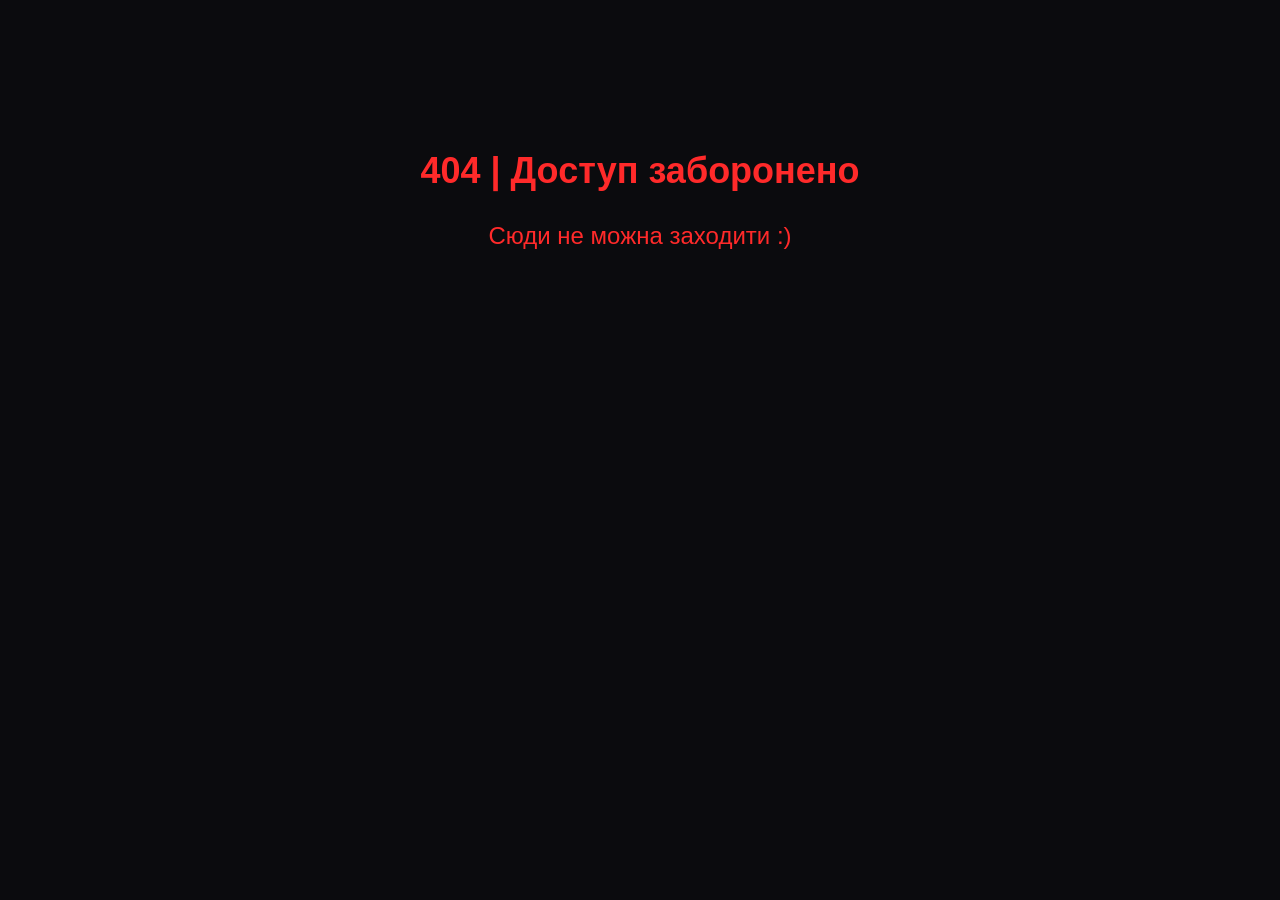
<file: admin.html>
<!DOCTYPE html>
<html lang="uk">
<head>
    <meta charset="UTF-8">
    <meta name="viewport" content="width=device-width, initial-scale=1.0">
    <title>Pixel TV — Адмін-панель</title>
    <link rel="stylesheet" href="style.css">
    <style>
        .admin-container {
            max-width: 800px;
            margin: 40px auto;
            background: var(--panel-graphite);
            border: 1px solid var(--border-color);
            padding: 30px;
            border-radius: 8px;
        }
        .admin-group {
            margin-bottom: 20px;
        }
        .admin-group label {
            display: block;
            margin-bottom: 8px;
            font-weight: 500;
        }
        .admin-group select, .admin-group input, .admin-group textarea {
            width: 100%;
            padding: 10px;
            background: var(--bg-deep);
            border: 1px solid var(--border-color);
            color: var(--text-main);
            border-radius: 4px;
            font-family: var(--font-sans);
        }
        .schedule-editor-row {
            display: flex;
            gap: 10px;
            margin-bottom: 10px;
            align-items: center;
            background: var(--bg-deep);
            padding: 10px;
            border: 1px solid var(--border-color);
            border-radius: 4px;
        }
        .schedule-editor-row input {
            margin: 0;
        }
        .del-row-btn {
            background: rgba(255, 42, 42, 0.2);
            color: var(--tally-red);
            border: 1px solid var(--tally-red);
            padding: 8px 12px;
            cursor: pointer;
            border-radius: 4px;
        }
        .add-row-btn, .save-admin-btn {
            background: var(--text-main);
            color: var(--bg-deep);
            border: none;
            padding: 10px 16px;
            cursor: pointer;
            font-weight: 600;
            border-radius: 4px;
            margin-top: 5px;
        }
        .save-admin-btn {
            background: var(--tally-red);
            color: white;
            width: 100%;
            padding: 14px;
            font-size: 16px;
            margin-top: 20px;
        }
        .tabs-admin {
            display: flex;
            gap: 10px;
            margin-bottom: 15px;
        }
        .tab-admin-btn {
            background: var(--bg-deep);
            border: 1px solid var(--border-color);
            color: var(--text-muted);
            padding: 8px 16px;
            cursor: pointer;
            border-radius: 4px;
        }
        .tab-admin-btn.active {
            background: var(--text-main);
            color: var(--bg-deep);
            font-weight: 600;
        }
        #access-denied {
            text-align: center;
            margin-top: 150px;
            color: var(--tally-red);
            font-size: 24px;
        }
    </style>
</head>
<body>

    <div id="access-denied" style="display: none;">
        <h2>404 | Доступ заборонено</h2>
        <p>Сюди не можна заходити :)</p>
    </div>

    <div class="admin-container" id="admin-panel" style="display: none;">
        <h2>Керування Pixel TV</h2>
        <p style="color: var(--text-muted); margin-bottom: 20px;">Налаштування ефіру та розкладу.</p>

        <div class="admin-group">
            <label for="live-status-select">Статус ефіру:</label>
            <select id="live-status-select">
                <option value="true">В ефірі (транслюється)</option>
                <option value="false">Ефір завершено (заставка)</option>
            </select>
        </div>

        <div class="admin-group">
            <label for="current-show-input">Назва поточної трансляції / фільму:</label>
            <input type="text" id="current-show-input" placeholder="Наприклад: Вечірній кіносеанс">
        </div>

        <hr style="border: 0; border-top: 1px solid var(--border-color); margin: 25px 0;">

        <h3>Редагування розкладу</h3>
        <p style="color: var(--text-muted); font-size: 13px; margin-bottom: 15px;">Обери день, для якого хочеш змінити розклад:</p>

        <div class="tabs-admin">
            <button class="tab-admin-btn active" onclick="switchAdminDay('today')">Сьогодні</button>
            <button class="tab-admin-btn" onclick="switchAdminDay('tomorrow')">Завтра</button>
        </div>

        <div id="schedule-editor-container">
            <!-- Сюди динамічно завантажуються рядки -->
        </div>

        <button class="add-row-btn" onclick="addScheduleRow()">+ Додати пункт</button>

        <button class="save-admin-btn" id="save-btn">Зберегти всі зміни</button>
    </div>

    <script>
        const SECRET_KEY = "my_super_secret_admin_123";
        const urlParams = new URLSearchParams(window.location.search);

        let currentAdminDay = 'today';
        let scheduleData = {
            today: [],
            tomorrow: []
        };

        if (urlParams.get('key') === SECRET_KEY) {
            document.getElementById('admin-panel').style.display = 'block';

            // Завантаження базових налаштувань
            document.getElementById('live-status-select').value = localStorage.getItem('pixel_is_live') ?? 'true';
            document.getElementById('current-show-input').value = localStorage.getItem('pixel_show_title') ?? 'Кінозал Pixel TV';

            // Завантаження збереженого розкладу або стандартного
            const savedSchedule = localStorage.getItem('pixel_schedule');
            if (savedSchedule) {
                scheduleData = JSON.parse(savedSchedule);
            } else {
                scheduleData = {
                    today: [
                        { time: "12:00", title: "Ранковий мульт-марафон", desc: "Добірка короткометражних анімацій." },
                        { time: "15:00", title: "Пригодницький фільм", desc: "Захоплива художня стрічка." },
                        { time: "19:00", title: "Вечірній кіносеанс", desc: "Головний фільм вечора." }
                    ],
                    tomorrow: [
                        { time: "10:00", title: "Дитячий блок", desc: "Мультсеріали зранку." },
                        { time: "16:00", title: "Фантастичний бойовик", desc: "Видовищні спецтефекти." }
                    ]
                };
            }

            renderScheduleEditor();

            document.getElementById('save-btn').addEventListener('click', () => {
                localStorage.setItem('pixel_is_live', document.getElementById('live-status-select').value);
                localStorage.setItem('pixel_show_title', document.getElementById('current-show-input').value);
                
                saveCurrentEditorToMemory();
                localStorage.setItem('pixel_schedule', JSON.stringify(scheduleData));

                alert('Зміни успішно збережено та застосовано на сайті!');
            });

        } else {
            document.getElementById('access-denied').style.display = 'block';
        }

        function switchAdminDay(day) {
            saveCurrentEditorToMemory();
            currentAdminDay = day;
            document.querySelectorAll('.tab-admin-btn').forEach(b => b.classList.remove('active'));
            event.target.classList.add('active');
            renderScheduleEditor();
        }

        function renderScheduleEditor() {
            const container = document.getElementById('schedule-editor-container');
            container.innerHTML = '';
            
            const list = scheduleData[currentAdminDay] || [];
            list.forEach((item, index) => {
                container.innerHTML += `
                    <div class="schedule-editor-row" data-index="${index}">
                        <input type="text" placeholder="Час (напр. 14:00)" value="${item.time}" class="row-time" style="width: 120px;">
                        <input type="text" placeholder="Назва" value="${item.title}" class="row-title">
                        <input type="text" placeholder="Опис" value="${item.desc}" class="row-desc">
                        <button class="del-row-btn" onclick="deleteScheduleRow(${index})">X</button>
                    </div>
                `;
            });
        }

        function saveCurrentEditorToMemory() {
            const rows = document.querySelectorAll('.schedule-editor-row');
            const newList = [];
            rows.forEach(row => {
                newList.push({
                    time: row.querySelector('.row-time').value,
                    title: row.querySelector('.row-title').value,
                    desc: row.querySelector('.row-desc').value
                });
            });
            scheduleData[currentAdminDay] = newList;
        }

        function addScheduleRow() {
            saveCurrentEditorToMemory();
            scheduleData[currentAdminDay].push({ time: "20:00", title: "Нова трансляція", desc: "Опис трансляції" });
            renderScheduleEditor();
        }

        function deleteScheduleRow(index) {
            saveCurrentEditorToMemory();
            scheduleData[currentAdminDay].splice(index, 1);
            renderScheduleEditor();
        }
    </script>
</body>
</html>
</file>
<file: style.css>
:root {
    --bg-deep: #0b0b0e;
    --panel-graphite: #16161c;
    --border-color: #272732;
    --text-main: #ffffff;
    --text-muted: #9494a0;
    --tally-red: #ff2a2a;
    --font-sans: 'IBM Plex Sans', sans-serif;
    --font-mono: 'IBM Plex Mono', monospace;
    --font-display: 'Big Shoulders Display', cursive;
}

* {
    box-sizing: border-box;
}

body {
    background-color: var(--bg-deep);
    color: var(--text-main);
    font-family: var(--font-sans);
    margin: 0;
    padding: 0;
}

#intro-loader {
    position: fixed;
    top: 0;
    left: 0;
    width: 100%;
    height: 100%;
    background: var(--bg-deep);
    display: flex;
    justify-content: center;
    align-items: center;
    z-index: 9999;
    transition: opacity 0.5s ease;
}

.loader-logo-img {
    width: 120px;
    height: auto;
    animation: pulseLogo 1.5s infinite alternate;
}

@keyframes pulseLogo {
    0% { transform: scale(1); opacity: 0.8; }
    100% { transform: scale(1.05); opacity: 1; }
}

#site-header {
    display: flex;
    justify-content: space-between;
    align-items: center;
    padding: 15px 40px;
    background: var(--panel-graphite);
    border-bottom: 1px solid var(--border-color);
    position: sticky;
    top: 0;
    z-index: 100;
}

.header-left {
    display: flex;
    align-items: center;
    gap: 40px;
}

.logo-link img {
    height: 35px !important;
    max-height: 35px !important;
    width: auto !important;
    display: block !important;
}

.main-nav {
    display: flex;
    gap: 25px;
}

.main-nav a {
    color: var(--text-muted);
    text-decoration: none;
    font-weight: 500;
    font-size: 15px;
    transition: color 0.2s;
}

.main-nav a:hover,
.main-nav a.active {
    color: var(--text-main);
}

.header-right {
    display: flex;
    align-items: center;
    gap: 20px;
}

.live-badge {
    display: flex;
    align-items: center;
    gap: 8px;
    background: rgba(255, 42, 42, 0.1);
    border: 1px solid var(--tally-red);
    padding: 6px 12px;
    border-radius: 20px;
    font-size: 13px;
    font-weight: 600;
    color: var(--tally-red);
}

.live-dot {
    width: 8px;
    height: 8px;
    background: var(--tally-red);
    border-radius: 50%;
    box-shadow: 0 0 8px var(--tally-red);
    animation: blinkDot 1.5s infinite;
}

@keyframes blinkDot {
    0%, 100% { opacity: 1; }
    50% { opacity: 0.3; }
}

.search-btn, .burger-menu {
    background: transparent;
    border: none;
    color: var(--text-main);
    font-size: 18px;
    cursor: pointer;
    padding: 5px;
}

.burger-menu {
    display: none;
}

main {
    max-width: 1200px;
    margin: 0 auto;
    padding: 40px 20px;
}

.player-section {
    background: var(--panel-graphite);
    border: 1px solid var(--border-color);
    border-radius: 12px;
    overflow: hidden;
    margin-bottom: 50px;
}

.player-container {
    position: relative;
    width: 100%;
    aspect-ratio: 16/9;
    background: #000;
}

#main-video {
    width: 100%;
    height: 100%;
    object-fit: cover;
    display: block;
}

.offline-screen {
    position: absolute;
    top: 0;
    left: 0;
    width: 100%;
    height: 100%;
    background: var(--bg-deep);
    display: flex;
    flex-direction: column;
    justify-content: center;
    align-items: center;
    text-align: center;
    padding: 20px;
}

.offline-title {
    font-family: var(--font-display);
    font-size: 36px;
    letter-spacing: 2px;
    color: var(--tally-red);
    margin-bottom: 15px;
}

.offline-timer {
    font-family: var(--font-mono);
    font-size: 20px;
    font-weight: 600;
    margin-bottom: 15px;
}

.offline-desc {
    color: var(--text-muted);
    max-width: 500px;
    font-size: 14px;
}

.broadcast-meta {
    padding: 25px 30px;
    display: flex;
    justify-content: space-between;
    align-items: flex-start;
    gap: 20px;
    border-top: 1px solid var(--border-color);
}

.meta-left h1 {
    font-size: 22px;
    margin: 0 0 8px 0;
    font-weight: 600;
}

.meta-left p {
    color: var(--text-muted);
    font-size: 14px;
    margin: 0;
    line-height: 1.5;
}

.next-broadcast-teaser {
    background: var(--bg-deep);
    border: 1px solid var(--border-color);
    padding: 10px 16px;
    border-radius: 6px;
    font-size: 13px;
    color: var(--text-muted);
    white-space: nowrap;
}

.next-broadcast-teaser span {
    color: var(--text-main);
    font-weight: 600;
}

footer {
    background: var(--panel-graphite);
    border-top: 1px solid var(--border-color);
    padding: 30px 40px;
    display: flex;
    justify-content: space-between;
    align-items: center;
    margin-top: 60px;
    font-size: 14px;
    color: var(--text-muted);
}

.footer-links {
    display: flex;
    gap: 20px;
}

.footer-links a {
    color: var(--text-muted);
    text-decoration: none;
    transition: color 0.2s;
}

.footer-links a:hover {
    color: var(--text-main);
}

#toast-notification {
    position: fixed;
    bottom: 30px;
    right: 30px;
    background: var(--text-main);
    color: var(--bg-deep);
    padding: 12px 24px;
    border-radius: 6px;
    font-weight: 600;
    font-size: 14px;
    box-shadow: 0 5px 20px rgba(0,0,0,0.5);
    transform: translateY(100px);
    opacity: 0;
    transition: 0.3s ease;
    z-index: 1000;
}

#toast-notification.show {
    transform: translateY(0);
    opacity: 1;
}

.schedule-section {
    margin-top: 50px;
}

.section-header {
    display: flex;
    justify-content: space-between;
    align-items: center;
    margin-bottom: 20px;
}

.section-title {
    font-family: var(--font-display);
    font-size: 28px;
    letter-spacing: 1px;
    margin: 0;
}

.schedule-tabs {
    display: flex;
    gap: 10px;
}

.tab-btn {
    background: var(--panel-graphite);
    border: 1px solid var(--border-color);
    color: var(--text-muted);
    padding: 8px 18px;
    border-radius: 4px;
    cursor: pointer;
    font-weight: 500;
    font-family: var(--font-sans);
    transition: 0.2s;
}

.tab-btn.active {
    background: var(--text-main);
    color: var(--bg-deep);
    border-color: var(--text-main);
    font-weight: 600;
}

.schedule-list {
    display: flex;
    flex-direction: column;
    gap: 15px;
}

.schedule-row {
    display: flex;
    align-items: center;
    background: var(--panel-graphite);
    border: 1px solid var(--border-color);
    padding: 20px;
    border-radius: 8px;
    gap: 20px;
}

.schedule-row.current {
    border-color: var(--tally-red);
    background: rgba(255, 42, 42, 0.05);
}

.schedule-time {
    font-family: var(--font-mono);
    font-size: 18px;
    font-weight: 600;
    color: var(--text-main);
    min-width: 70px;
}

.schedule-info {
    flex-grow: 1;
}

.schedule-info h3 {
    font-size: 18px;
    margin-bottom: 5px;
    color: var(--text-main);
}

.schedule-info p {
    color: var(--text-muted);
    font-size: 14px;
    margin: 0;
}

.reminder-btn {
    background: transparent;
    border: 1px solid var(--border-color);
    color: var(--text-main);
    padding: 10px 16px;
    border-radius: 4px;
    cursor: pointer;
    font-weight: 500;
    display: flex;
    align-items: center;
    gap: 8px;
    transition: 0.2s;
}

.reminder-btn.active {
    background: var(--tally-red);
    border-color: var(--tally-red);
    color: white;
}

/* МОБІЛЬНИЙ АДАПТИВ (ДЛЯ ТЕЛЕФОНІВ) */
@media (max-width: 768px) {
    #site-header {
        padding: 12px 20px;
    }
    
    .header-left {
        gap: 15px;
    }

    .main-nav {
        display: none;
        position: absolute;
        top: 100%;
        left: 0;
        width: 100%;
        background: var(--panel-graphite);
        flex-direction: column;
        padding: 20px;
        border-bottom: 1px solid var(--border-color);
        gap: 15px;
    }

    .main-nav.open {
        display: flex;
    }

    .burger-menu {
        display: block;
    }

    .broadcast-meta {
        flex-direction: column;
        gap: 15px;
    }

    .schedule-row {
        flex-direction: column;
        align-items: flex-start;
        gap: 12px;
    }

    .reminder-btn {
        width: 100%;
        justify-content: center;
    }

    footer {
        flex-direction: column;
        gap: 20px;
        text-align: center;
        padding: 20px;
    }

    .footer-links {
        justify-content: center;
        flex-wrap: wrap;
    }
}
</file>
